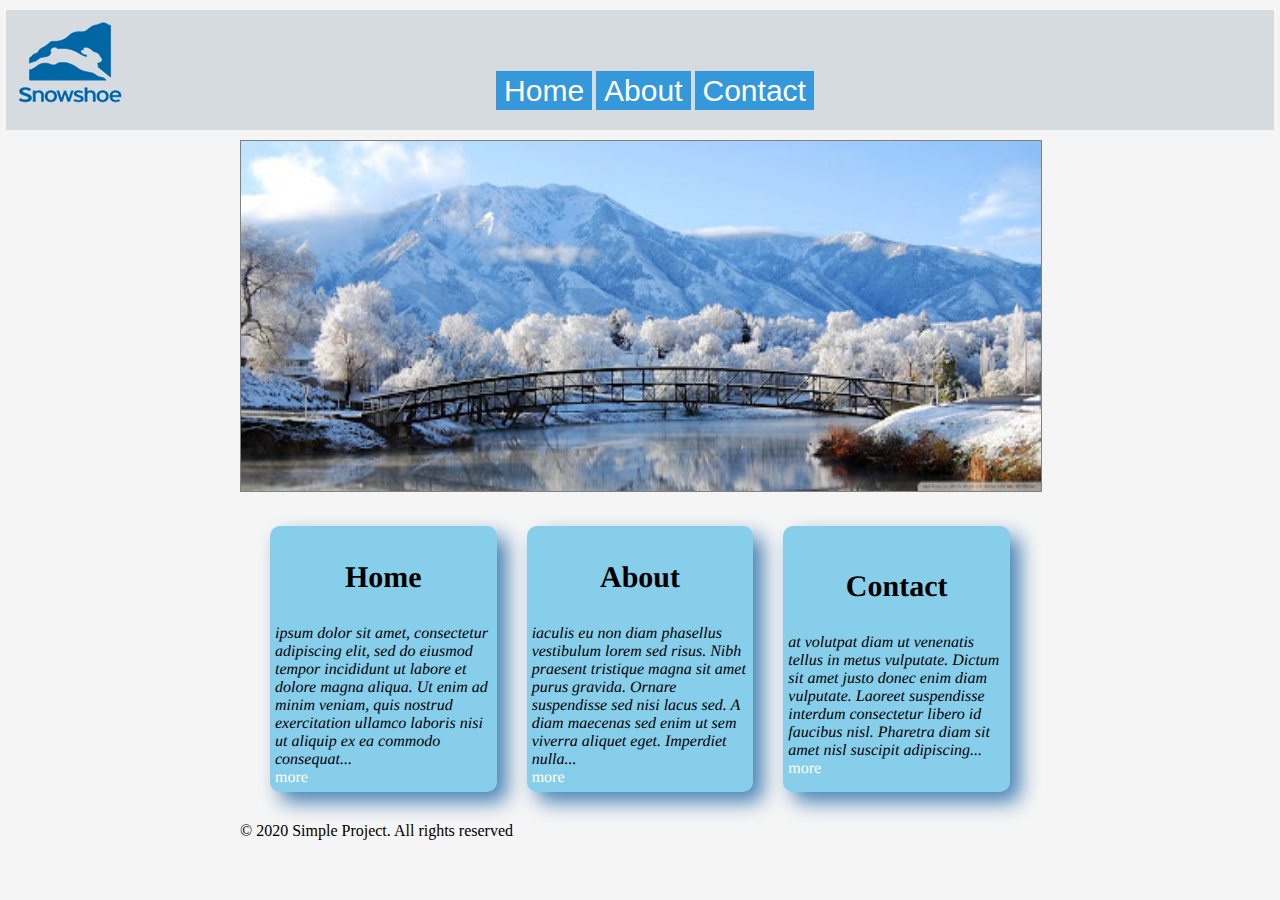
<file: SimpleWebsite/index.html>
<!DOCTYPE html>
<html lang="en">
<head>
    <meta charset="UTF-8">
    <meta name="viewport" content="width=device-width, initial-scale=1.0">
    <title>My Website</title>
    <link rel="stylesheet" href="CSS/style.css">
</head>
<body>

    <header style="color: white;">
        <div id="logo"><img src="Images/snowshoe.png" alt="" id="image3"></div>

        <nav>
            <ul>
                <!--This is the main html file (currently in)-->
                <li><a href="index.html">Home</a></li>
                <!--Another html files (different ones)-->
                <li><a href="about.html">About</a></li>
                <li><a href="contact.html">Contact</a></li>
            </ul>        
        </nav>
    </header>

    <div id="wrapper">

        <section><img src="Images/61X7psd6UjL._AC_SL1000_.jpg" alt="Winter Time" id="image1"></section>

        <table id="table1" cellspacing="30">
            <tr>
                <td><h3>Home</h3><em> ipsum dolor sit amet, consectetur adipiscing elit, sed do eiusmod tempor incididunt ut labore et dolore
                     magna aliqua. Ut enim ad minim veniam, quis nostrud exercitation ullamco laboris nisi ut aliquip ex ea commodo consequat... 
                    </em><br><a href="index.html1">more</a></td>
                <td><h3>About</h3><em> iaculis eu non diam phasellus vestibulum lorem sed risus. Nibh praesent tristique magna sit amet 
                    purus gravida. Ornare suspendisse sed nisi lacus sed. A diam maecenas sed enim ut sem viverra aliquet eget. Imperdiet nulla...
                    </em><br><a href="about.html1">more</a></td>
                <td><h3>Contact</h3><em> at volutpat diam ut venenatis tellus in metus vulputate. Dictum sit amet justo donec enim diam 
                    vulputate. Laoreet suspendisse interdum consectetur libero id faucibus nisl. Pharetra diam sit amet nisl suscipit adipiscing...
                    </em><br><a href="contact.html1">more</a></td>
            </tr>
        </table>
    
        <footer>&copy; 2020 Simple Project. All rights reserved</footer>

    </div>
</body>
</html>
</file>
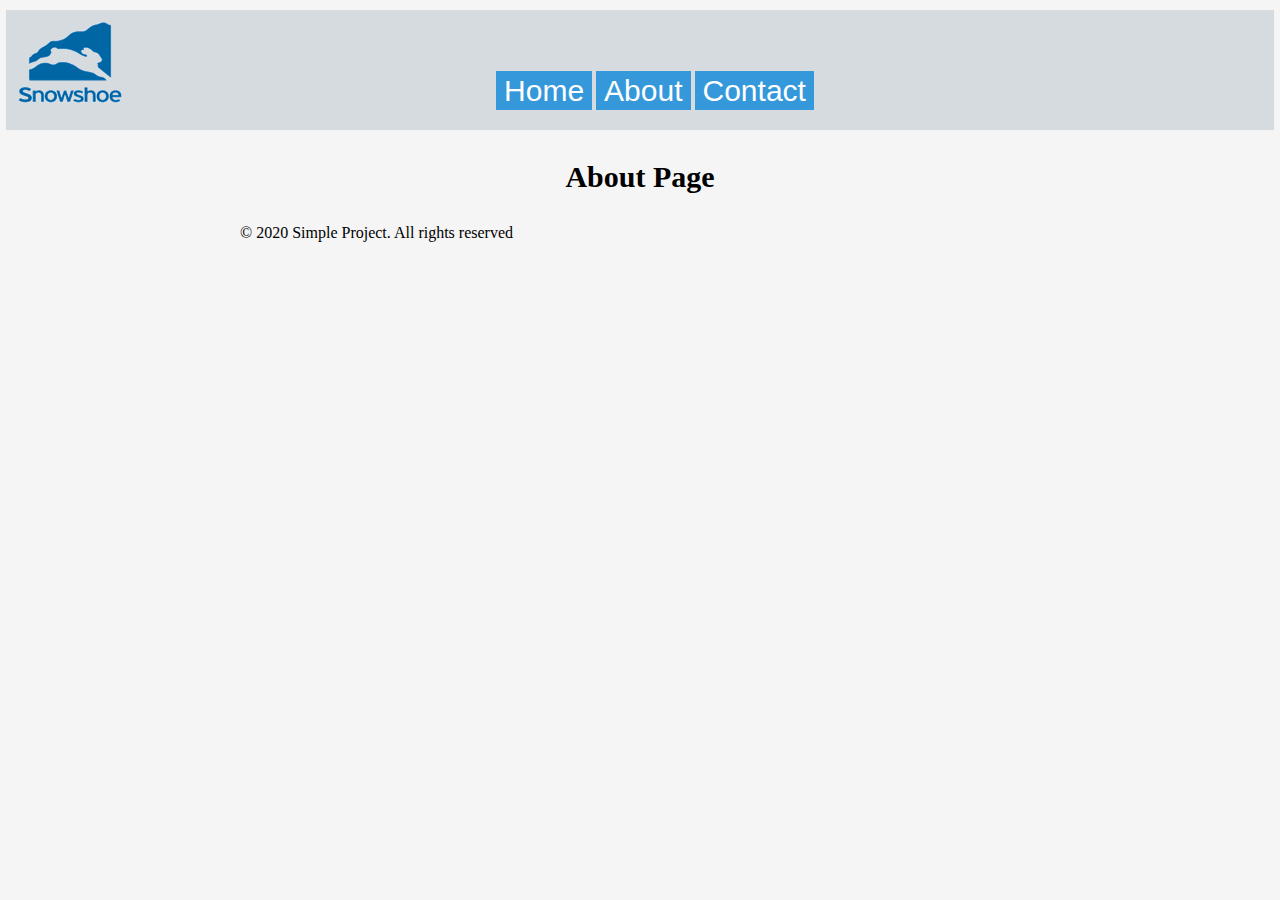
<file: SimpleWebsite/about.html>
<!DOCTYPE html>
<html lang="en">
<head>
    <meta charset="UTF-8">
    <meta name="viewport" content="width=device-width, initial-scale=1.0">
    <title>About</title>
    <link rel="stylesheet" href="CSS/style.css">
</head>
<body>

    <header style="color: white;">
        <div id="logo"><img src="Images/snowshoe.png" alt="" id="image3"></div>

        <nav>
            <ul>
                <!--This is the main html file (currently in)-->
                <li><a href="index.html">Home</a></li>
                <!--Another html files (different ones)-->
                <li><a href="about.html">About</a></li>
                <li><a href="contact.html">Contact</a></li>
            </ul>        
        </nav>
    </header>

    <div id="wrapper">

        <section><h3>About Page</h3></section>
        <footer>&copy; 2020 Simple Project. All rights reserved</footer>

    </div>
</body>
</html>
</file>
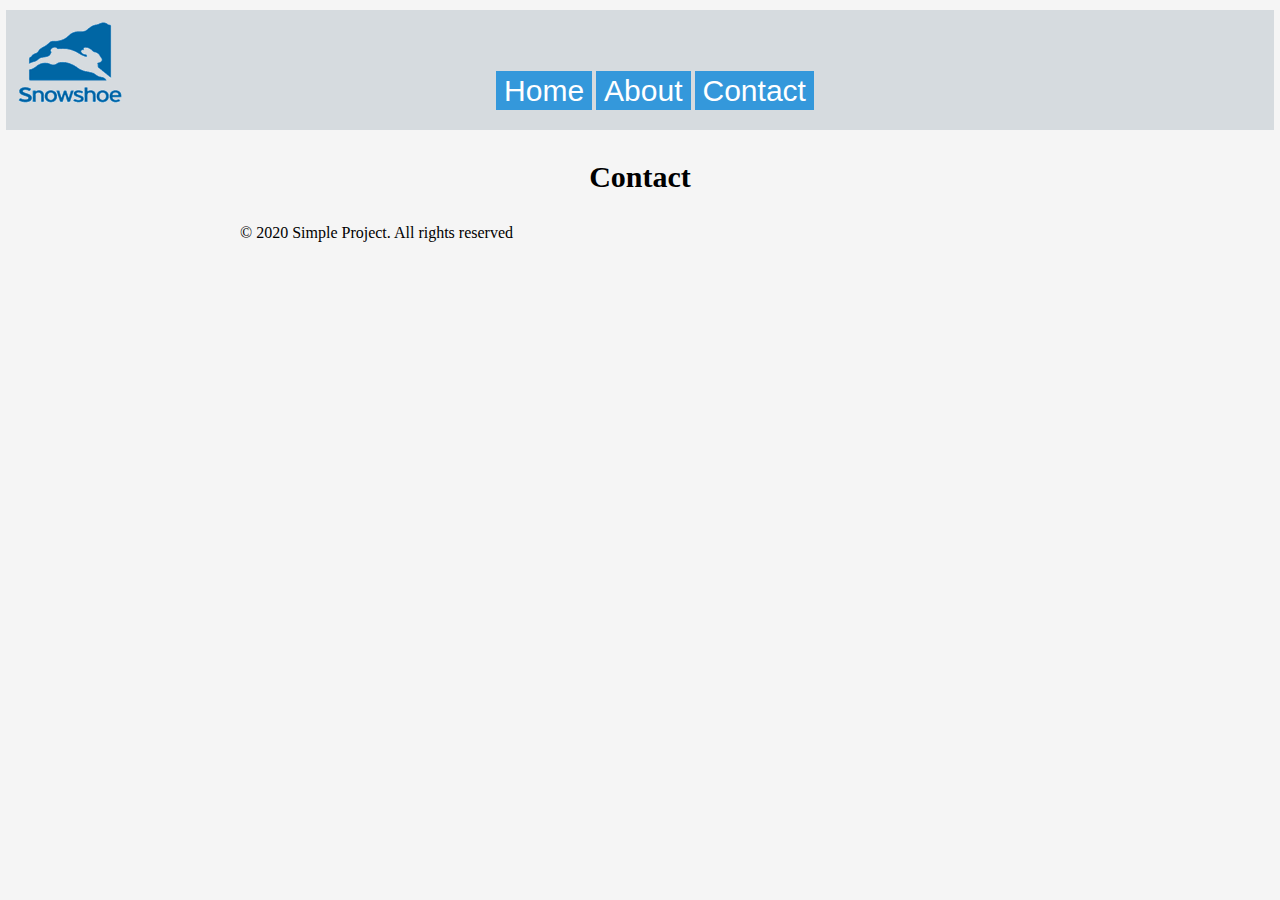
<file: SimpleWebsite/contact.html>
<!DOCTYPE html>
<html lang="en">
<head>
    <meta charset="UTF-8">
    <meta name="viewport" content="width=device-width, initial-scale=1.0">
    <title>Contact</title>
    <link rel="stylesheet" href="CSS/style.css">
</head>
<body>

    <header style="color: white;">
        <div id="logo"><img src="Images/snowshoe.png" alt="" id="image3"></div>

        <nav>
            <ul>
                <!--This is the main html file (currently in)-->
                <li><a href="index.html">Home</a></li>
                <!--Another html files (different ones)-->
                <li><a href="about.html">About</a></li>
                <li><a href="contact.html">Contact</a></li>
            </ul>        
        </nav>
    </header>

    <div id="wrapper">

        <section><h3>Contact</h3></section>
        <footer>&copy; 2020 Simple Project. All rights reserved</footer>

    </div>
</body>
</html>
</file>
<file: SimpleWebsite/CSS/style.css>
body{
    padding: 0px 0px 0px 0px;
    width: 99%;
    height: 100%;
    margin: auto;
    font-family: Georgia, 'Times New Roman', Times, serif;
    background-color: whitesmoke;
    display: table;
}

header{
    /* border: 1px solid black; */
    width: 100%;
    height: 120px;
    background: #D6DBDF;
    text-align: center;
}

#logo{
    margin-top: 10px;
    margin-left: -90%;
}

nav{
    /*distance of the li from the closest margin element*/    
    margin-top: -60px;
    font-size: 16px;
    margin-left: -10px;
}

a{
    text-decoration: none;
    color: white;
}


/*When the link has already been visited change the coor to...*/
a:visited{
    color: black;
}

/*Whenever you push the link it changes the color*/
a:active{
    /*Whenever after clicking and take off the coursor it turns red*/
    color:black;
}

li{
    /*To remove the dots of the ul*/
    list-style-type: none;
    /*Put the links horizontally*/
    display: inline;
    padding: 3px 8px 3px 8px;
    background-color: #3498DB;
    font-size: 30px;
    font-family: Arial, Helvetica, sans-serif;
}

/*This is for changing the color of the link when the arrow is on it*/
a:hover{
    color: white;
}

#wrapper{
    width: 800px;
    height: auto;
    /* border: 1px solid black; */
    /*To center the wrapper in the middle of the website*/
    margin: 0px auto;
    margin-top: 10px;

}

/*The image is within the wrapped div*/
#image1{
    width:800px;
    height:350px;
    border: 1px solid grey;
}

/*section{
    /* border: 1px solid black; */
}*/

footer{
    height: 50px;
    /* border: solid black 1px; */
    /*To center the footer's text*/ text-align: center;
    font-size: 14px;
    padding: 35px;

}

table {
    table-layout:fixed;
    width:100%;
    height: 250px;
    word-wrap:break-word;
}
  
td{
   white-space: normal;
   text-align: initial;
   text-rendering: geometricPrecision;
   border-radius: 10px;
   background-color: skyblue;
   box-shadow: 10px 10px 20px steelblue;
   padding: 5px;
}

h3{
    text-align: center;
    font-size: 30px;
}
</file>
